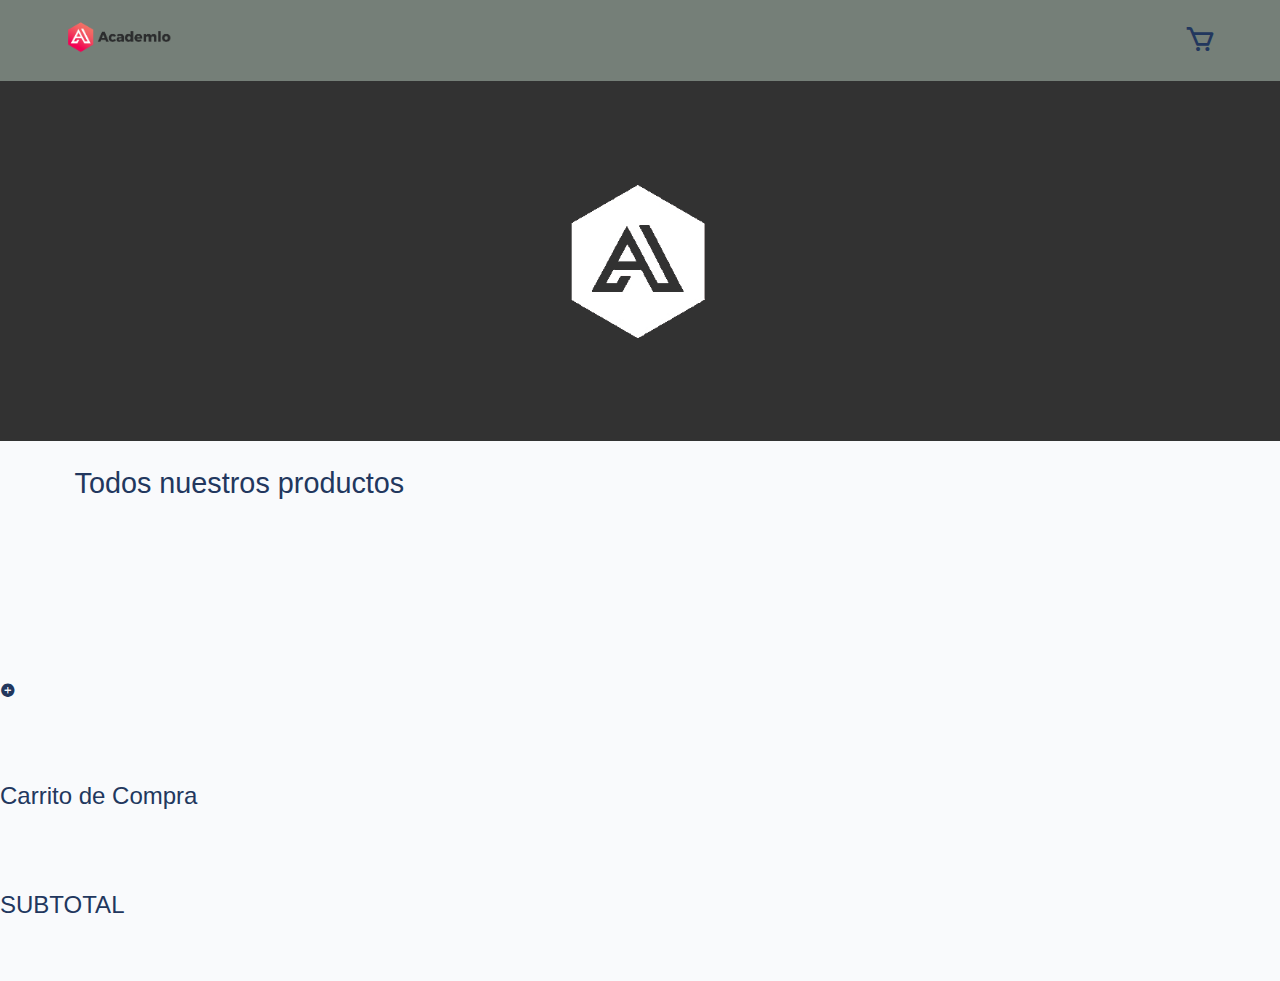
<file: index.html>
<!DOCTYPE html>
<html lang="es">

<head>
    <meta charset="UTF-8">
    <meta name="viewport" content="width=device-width, initial-scale=1.0">
    <title>Academlo store</title>
    <!-- favicon -->
    <link rel="shortcut icon" href="./src/assets/logo_blanco.png" type="image/x-icon">
    <!-- meta, tarea para el grupo -->
    <meta name="description" content="Carrito de compras en línea con productos de Academlo. Permite a los clientes elegir prendas favoritas, agregarlas y gestionar compras." />
    <meta name="keywords" content="carrito de mercado, compras en línea, productos, tienda en línea, ecommerce, compras, tienda virtual, compra en línea, DOM, proyecto final,">
    <meta name="author" content="Clemente de la cruz frank">

    <!-- font family  -->
    <link href="https://fonts.cdnfonts.com/css/helvetica-neue-55" rel="stylesheet">

    <!-- icons -->
    <link href='https://unpkg.com/boxicons@2.1.4/css/boxicons.min.css' rel='stylesheet'>

    <!-- stylesheet -->
    <link rel="stylesheet" href="./src/primary-styles/reset.css">
    <link rel="stylesheet" href="./src/components/nav/nav.css">
    <link rel="stylesheet" href="./src/components/header/header.css">
    <link rel="stylesheet" href="./src/primary-styles/body.css">
    <link rel="stylesheet" href="./src/primary-styles/articleApi.css">
    <link rel="stylesheet" href="./src/components/ulApi/ulApi.css">
    <link rel="stylesheet" href="./src/components/cart/cart.css">
</head>

<body class="body" id="home">
    <nav id="nav" class="body__nav nav">

    </nav>

    <main class="body__main main">
        <header id="header" class="main__header header">

        </header>

        <section class="main__section section">

            <article class="section__article--api article">
                <h2 class="article__h2">Todos nuestros productos</h2>

                <ul id="ul__api" class="article__ul \">

                </ul>

            </article>

        </section>
        <section id="menu_cart" class="main__section--cart section">
            <i class='bx bxs-plus-circle'></i>
            <h2 class="section__h2">Carrito de Compra</h2>
            <ul class="section__ul--cart" id="cart_list">
                <div class="section__div--total">
                    <h2 class="section__h2--total">SUBTOTAL</h2>
                    <P class="section__p--total" id="sub_total"></P>
                </div>
            </ul>

        </section>
    </main>

    <script type="module" src="./main.js"></script>
</body>

</html>
</file>
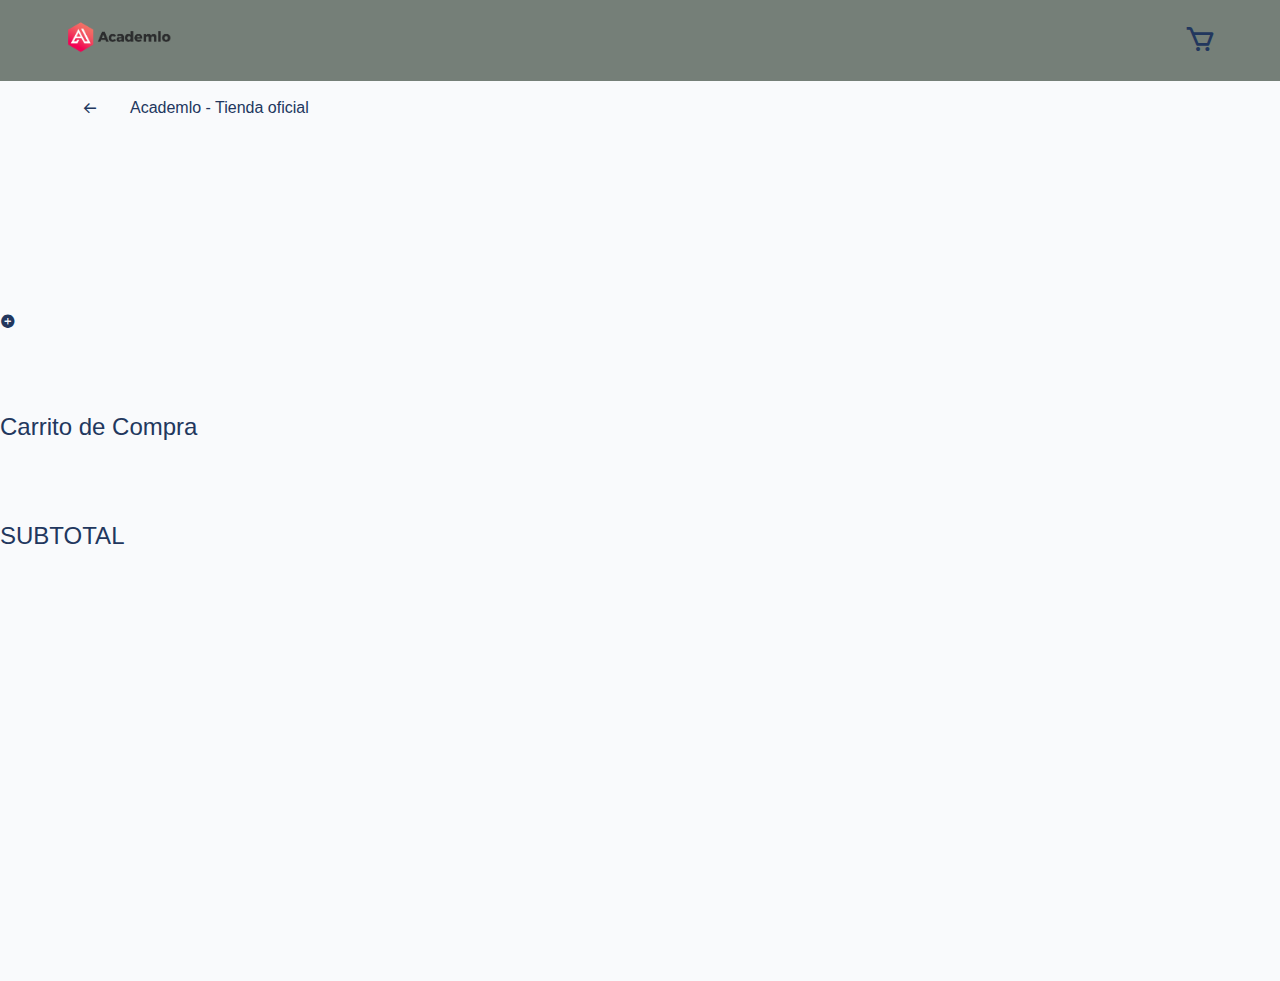
<file: detail.html>
<!DOCTYPE html>
<html lang="en">

<head>
    <meta charset="UTF-8">
    <meta name="viewport" content="width=device-width, initial-scale=1.0">
    <title>Product Specification</title>
    <!-- favicon -->
    <link rel="shortcut icon" href="./src/assets/logo_blanco.png" type="image/x-icon">
    <!-- meta, tarea para el grupo -->
    <!-- font family  -->
    <link href="https://fonts.cdnfonts.com/css/helvetica-neue-55" rel="stylesheet">
    <!-- icons -->
    <link href='https://unpkg.com/boxicons@2.1.4/css/boxicons.min.css' rel='stylesheet'>
    <!-- stylesheet -->
    <link rel="stylesheet" href="./src/primary-styles/reset.css">
    <link rel="stylesheet" href="./src/primary-styles/body.css">
    <link rel="stylesheet" href="./src/components/nav/nav.css">
    <link rel="stylesheet" href="./src/components/back/back.css">
    <link rel="stylesheet" href="./src/components/detail/detail.css">
    <link rel="stylesheet" href="./src/components/cart/cart.css">
</head>

<body class="body">

    <nav id="nav" class="body__nav nav">
        <!-- Aqui insertamos el nav -->
    </nav>

    <main class="body__main main">

        <section class="main__section section" id="section_detail">

            <div id="back" class="main__div--back">
                <!-- aqui insertaremos el back -->
            </div>

            <!-- aqui insertaremos el detalle -->

        </section>
        <section id="menu_cart" class="main__section--cart section">
            <i class='bx bxs-plus-circle'></i>
            <h2 class="section__h2">Carrito de Compra</h2>
            <ul class="section__ul--cart" id="cart_list">
                <div class="section__div--total">
                    <h2 class="section__h2--total">SUBTOTAL</h2>
                    <P class="section__p--total" id="sub_total"></P>
                </div>
            </ul>

        </section>




    </main>



    <script type="module" src="./productSpecification.js"></script>
</body>

</html>
</file>
<file: src/components/nav/nav.css>
.body__nav {
    position: fixed;
    display: flex;
    justify-content: center;
    align-items: center;
    height: 9vh;
    width: 100%;
    padding: 0.2em 0;
    top: 0;
    background-color: var(--background-card);
    z-index: 3;
}

.nav__ul {
    display: flex;
    align-items: center;
    justify-content: space-between;
    height: inherit;
    width: 90%;
}

.nav__li {
    font-size: 2rem;
}

.nav__img {
    width: 7rem;
    cursor: pointer;
}
</file>
<file: src/components/header/header.css>
.main__header {
    background-color: #323232;
    height: 40vh;
    display: flex;
    justify-content: center;
    align-items: center;
}

.header__img {
    margin-top: 0;
    width: 15%;
}

@media (max-width:950px) {
    .main__header {
        height: 300px;
    }
    .header__img {
        width: 200px;
    }
}
</file>
<file: src/primary-styles/body.css>
.body {
  background-color: var(--background-first-section);
}

.body__main {
  margin-top: 9vh;
  z-index: -1;
  height: 100vh;
}

.main__section {
  margin: 2% 3%;
}
</file>
<file: src/primary-styles/articleApi.css>
.article__h2 {
  font-weight: var(--font-weight-bold);
  font-size: 1.8rem;
  margin: 0.4em 0 0 0;
}

@media (max-width:950px) {
  .article__h2 {
    font-size: 1.6rem;
    width: 50%;

  }
}

@media (max-width:500px) {
  .article__h2 {
    font-size: 1.2rem;
    width: 140px
  }
}
</file>
<file: src/components/ulApi/ulApi.css>
.article__ul {
  display: flex;
  justify-content: center;
  align-items: center;
  flex-wrap: wrap;
  column-gap: 20px;
  row-gap: 30px;
  margin: 20px 0;
}

.ul__li {
  display: flex;
  flex-direction: column;
  justify-content: space-between;
  align-items: center;
  width: 230px;
  height: 380px;
  transition: box-shadow 0.33s, transform 0.33s;
}

.ul__img {
  width: 90%;
  transition: transform 0.33s;
}

.ul__div {
  display: flex;
  flex-direction: column;
  justify-content: space-between;
  padding: 5px;
  margin: 0 5px;
  background-color: var(--background-card);
  width: 100%;
  height: 35%;
}

.ul__h2 {
  font-weight: var(--font-weight-medium);
  font-size: 1rem;
  width: 80%;
  position: relative;
}

.ul__h2::before,
.ul__h2::after {
  content: '';
  width: 20px;
  height: 20px;
  background-color: var(--text-color-primary);
  position: absolute;
  border-radius: 50%;
  top: 105%;
  left: 0;
}

.ul__h2::after {
  background-color: var(--background-header);
  left: 30px;
}

.ul__h3 {
  font-weight: var(--font-weight-medium);
  align-self: flex-end;
}

.ul__li:hover {
  cursor: pointer;
  box-shadow: 0 0 5px 5px rgba(0, 0, 0, 0.05);
  transform: translateY(-10px);
}

.ul__li:hover .ul__img {
  transform: translatex(5px);
}
</file>
<file: src/components/cart/cart.css>
.main__setion--cart {
    position: fixed;
    top: -9vh;
    right: 0;
    z-index: 1;
    width: 400px;
    overflow-y: auto;
    overflow-x: hidden;
    height: 100vh;
    display: flex;
    flex-direction: column;
    background-color: var(--background-first-section);
    box-shadow: -5px 5px 5px rbga(0, 0, 0, 0.11);
}
</file>
<file: src/components/back/back.css>
.main__div--back {
    margin: 1em 0;
    width: 100%;
    height: 6vh;
    display: flex;
    align-items: center;
}

.main__a--back {
    margin-left: 3%;
    text-decoration: none;
    font-weight: var(--font-weight-bold);
    display: flex;
    align-items: center;
    width: 250px;
}

.main__a--back>span {
    margin-left: 2em;
    font-weight: #B86536;
}

@media (max-width:550px) {
    .main__a--back,
    .main__a--back>span {
        margin-left: 5px;
    }
}
</file>
<file: src/components/detail/detail.css>
.section__ul {
  width: 100%;
  display: flex;
  align-items: center;
  justify-content: center;
  margin: 0;
  padding: 0 5%;
}

.ul__li--detail {
  display: grid;
  grid-template-columns: 55% 45%;
  grid-template-rows: auto;
  padding: 0;
  margin: 0;
}

.ul__div--li {
  display: flex;
  flex-direction: column;
  grid-column: 1/2;
}

.ul__h1--div {
  font-size: 2rem;
  font-weight: var(--font-weight-bold);
  margin: 0
}

.ul__h2--div {
  font-size: 2rem;
  font-weight: var(--font-weight-bold);
  margin: 1em 0 0 0;
}

.ul__p--div {
  font-size: 1rem;
  font-weight: var(--font-weight-bold);
  margin: 3em 0 0 0;
}

.ul__img--div {
  width: 150px;
  border: 1px solid rgba(0, 0, 0, 0.3);
  margin: 1em 0 2em 0;
  transition: transform 0.33s;
}

.ul__img--div:hover {
  transform: scale(1.05);
}

.ul__div--div {
  display: flex;
  align-items: center;
  justify-content: space-between;
  text-align: center;
  width: 80%;
  margin: 0;
}

.ul__h3--div,
.ul__h4--div {
  font-size: 1rem;
  font-weight: var(--font-weight-bold);
  margin: 0;
  padding: 0;
}

.ul__h4--div {
  font-size: 0.8rem;
  margin: 0 10% 0 0;
}

.ul__div--buttons {
  display: flex;
  align-items: center;
  column-gap: 10px;
  row-gap: 10px;
  flex-wrap: wrap;
  width: 80%;
  margin: 0.5em 0 0 0;
}

.div__button--sizes {
  border: 1px solid rgba(0, 0, 0, 0.3);
  width: 90px;
  height: 35px;
  display: flex;
  justify-content: center;
  align-items: center;
  font-size: 1rem;
  font-weight: var(--font-weight-bold);
  background-color: var(--background-first-section);
  transition: transform 0.33s;
}

.div__button--active {
  background-color: var(--background-header);
  color: var(--background-first-section);
  border: none;
}

.div__button--sizes:hover {
  transform: scale(1.05);
  cursor: pointer;
}

.div__button--sizes:active {
  transform: scale(0.9);
}

.ul__button--div {
  background-color: var(--background-header);
  border: none;
  width: 300px;
  height: 40px;
  color: var(--background-first-section);
  margin: 4em 0;
  font-weight: var(--font-weight-medium);
  font-size: 1rem;
  transition: filter 0.33s, transform 0.33s;
}

.ul__button--div:hover {
  cursor: pointer;
  filter: brightness(0.85);
}

.ul__button--div:active {
  transform: scale(0.7);
}

.ul__figure {
  position: relative;
  display: flex;
  align-items: center;
  grid-column: 2/3;
  width: 100%;
  margin: 5% 0;
}

.ul__figure::before {
  position: absolute;
  content: '';
  background-color: var(--background-header);
  width: 65%;
  height: 45vw;
  max-height: 500px;
  z-index: -1;
  left: 28%;
}

.ul__img--figure {
  margin: 0;
  width: 90%;
  /* box-shadow: 5px 5px 5px rgba(0, 0, 0, 0.3); */
  transition: filter 0.33s, transform 0.33s;
}


.ul__img--figure:hover {
  filter: drop-shadow(5px 5px 5px var(--text-color-primary));
  transform: translate(5px, -5px);
  cursor: pointer;
}

@media (max-width:1200px) {
  .ul__figure {
    margin: 10% 0;
  }
}

@media (max-width:1050px) {
  .ul__figure {
    margin: 25% 0;
  }
}

@media (max-width:950px) {
  .ul__h1--div {
    font-size: 2rem;
  }

  .ul__h2--div {
    font-size: 1.4rem;
    margin: 10px 0 0 0;
  }

  .ul__li--detail {
    grid-template-columns: auto;
    grid-template-rows: auto auto;
  }

  .ul__div--li {

    grid-column: 1/2;
    grid-row: 2/3;
  }

  .ul__figure {
    grid-column: 1/2;
    grid-row: 1/2
  }

  .ul__figure {
    align-self: flex-start;
    margin: 5% 0;
    width: 100%;
    display: flex;
    align-items: center;
    justify-content: center;
  }

  .ul__figure::before {
    width: 50%;
    height: 100%;
    left: 35%;
  }

  .ul__img--figure {
    transform: scale(80%);
  }

  .ul__div--div,
  .ul__div--buttons {
    width: 100%;
  }

  .ul__h4--div {
    margin: 0;
  }

  .ul__button--div {
    width: 100%;
    justify-content: center;
  }

  .ul__div--buttons {
    justify-content: center;
  }

}

@media (max-width:550px) {

  .ul__div--li {
    padding: 10px 0;
  }

  .ul__p--div {
    margin-top: 5px;
  }

  .ul__button--div {
    width: 90%;
    margin: 40px auto;
  }
}
</file>
